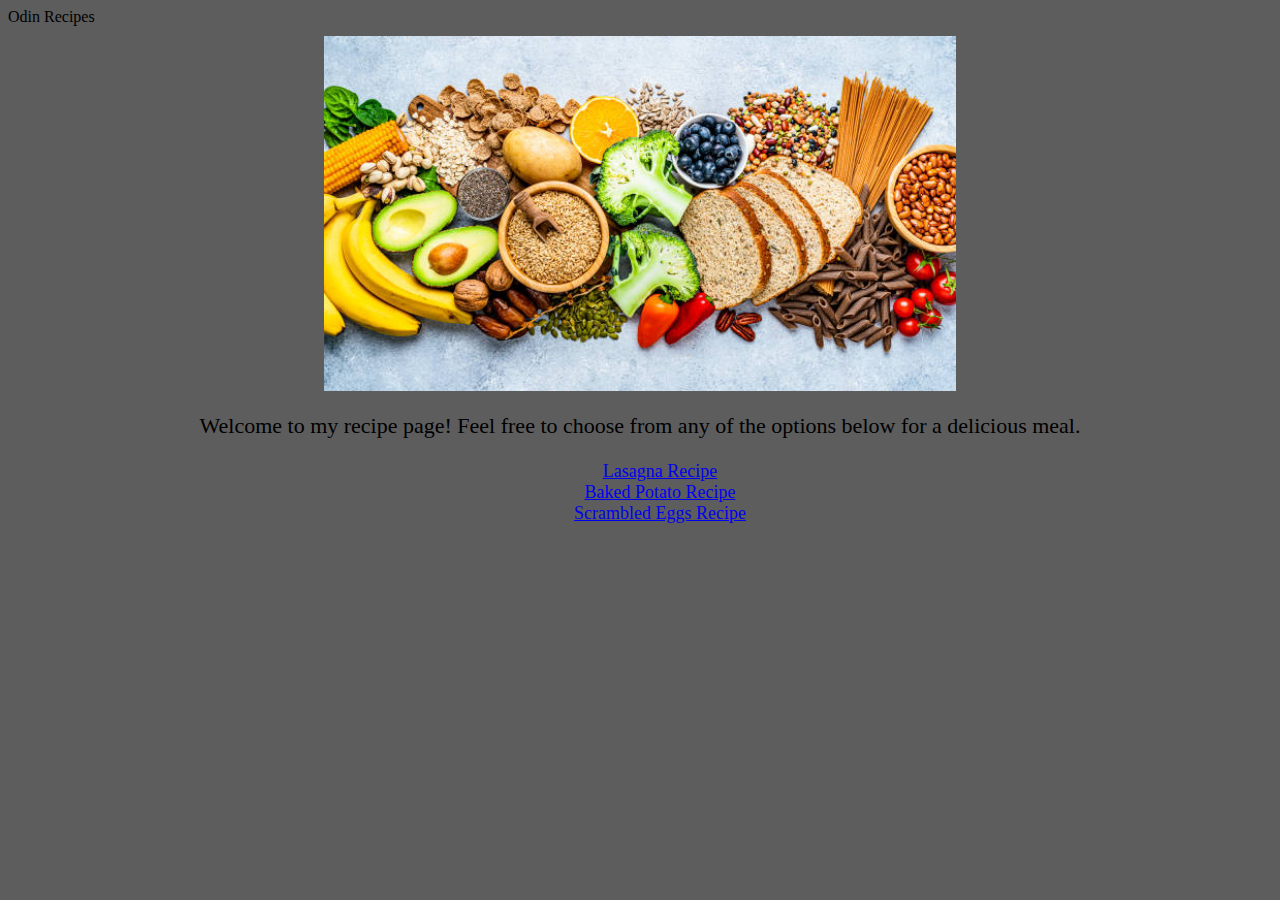
<file: index.html>
<!DOCTYPE html>


<html lang="en">


<head>
    <meta charset="UTF-8">
    <meta name="viewport" content="width=device-width, initial-scale=1.0">
    <title> Recipe Website</title>
    <link rel="stylesheet" href="index.css"/>
</head>



<body>
    <div class="page-title">Odin Recipes</div>
    <img src="./images/Dashboard_Photo.jpg" alt="A photo of a large amount of ingredients" id="title-image">
    <p class="para">Welcome to my recipe page! Feel free to choose from any of the options below for a delicious meal. </p>
<ul class="list">
    <li class="recipe-link"><a href = "recipes/lasagna.html"> Lasagna Recipe </a></li>
    <li class="recipe-link"><a href = "recipes/Baked_potato.html"> Baked Potato Recipe</a></li>
    <li class="recipe-link"><a href = "recipes/Scrambled_eggs.html"> Scrambled Eggs Recipe</a></li>
</ul>
    

</body>



</html>
</file>
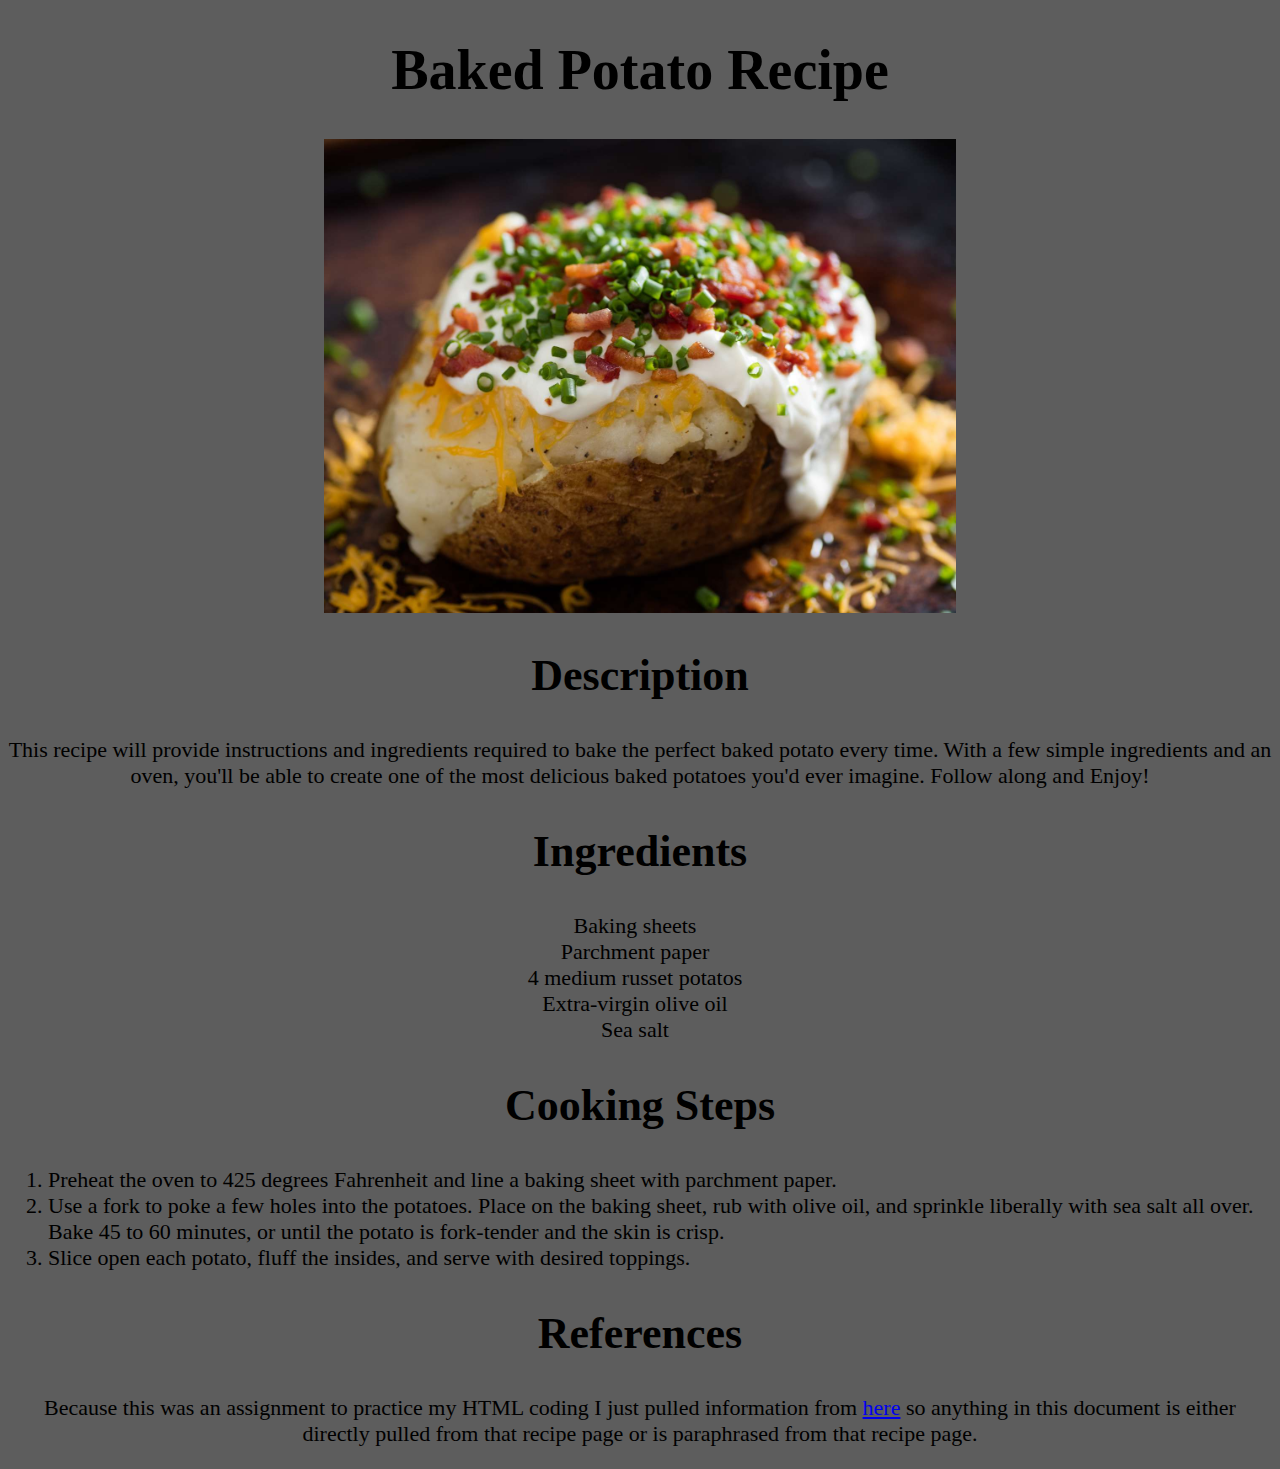
<file: recipes/Baked_potato.html>
<!DOCTYPE html>

<html lang="en">

<head>
    <meta charset="UTF-8">
    <meta name="viewport" content="width=device-width, initial-scale=1.0">
    <title>Baked Potato Recipe</title>
    <link rel="stylesheet" href="recipes-style.css"/>
</head>

<body>
    <h1 class="page-title">Baked Potato Recipe</h1>

    <img src="./images/baked-potato.jpg" alt="An image of a baked potato" id="title-image">

    <h2 class="title">Description</h2>

    <p class="para">
        This recipe will provide instructions and ingredients required to bake the perfect baked potato every time. With a few simple ingredients and an oven, you'll be able to create one of the most delicious baked potatoes you'd ever imagine. Follow along and Enjoy!
    </p>

    <h2 class="title">Ingredients</h2>

    <ul class="ingredients-list">
        <li>Baking sheets</li>
        <li>Parchment paper</li>
        <li>4 medium russet potatos</li>
        <li>Extra-virgin olive oil</li>
        <li>Sea salt</li>
    </ul>

    <h2 class="title">Cooking Steps</h2>

    <ol class="steps-list">
        <li>Preheat the oven to 425 degrees Fahrenheit and line a baking sheet with parchment paper.</li>
        <li>Use a fork to poke a few holes into the potatoes. Place on the baking sheet, rub with olive oil, and sprinkle liberally with sea salt all over. Bake 45 to 60 minutes, or until the potato is fork-tender and the skin is crisp.</li>
        <li>Slice open each potato, fluff the insides, and serve with desired toppings.</li>

    </ol>

    <h2 class="title">References</h2>

    <p class="para">Because this was an assignment to practice my HTML coding I just pulled information from <a href = "https://www.loveandlemons.com/baked-potato/#wprm-recipe-container-42129">here</a> so anything in this document is either directly pulled from that recipe page or is paraphrased from that recipe page.</p>
</body>

</html>
</file>
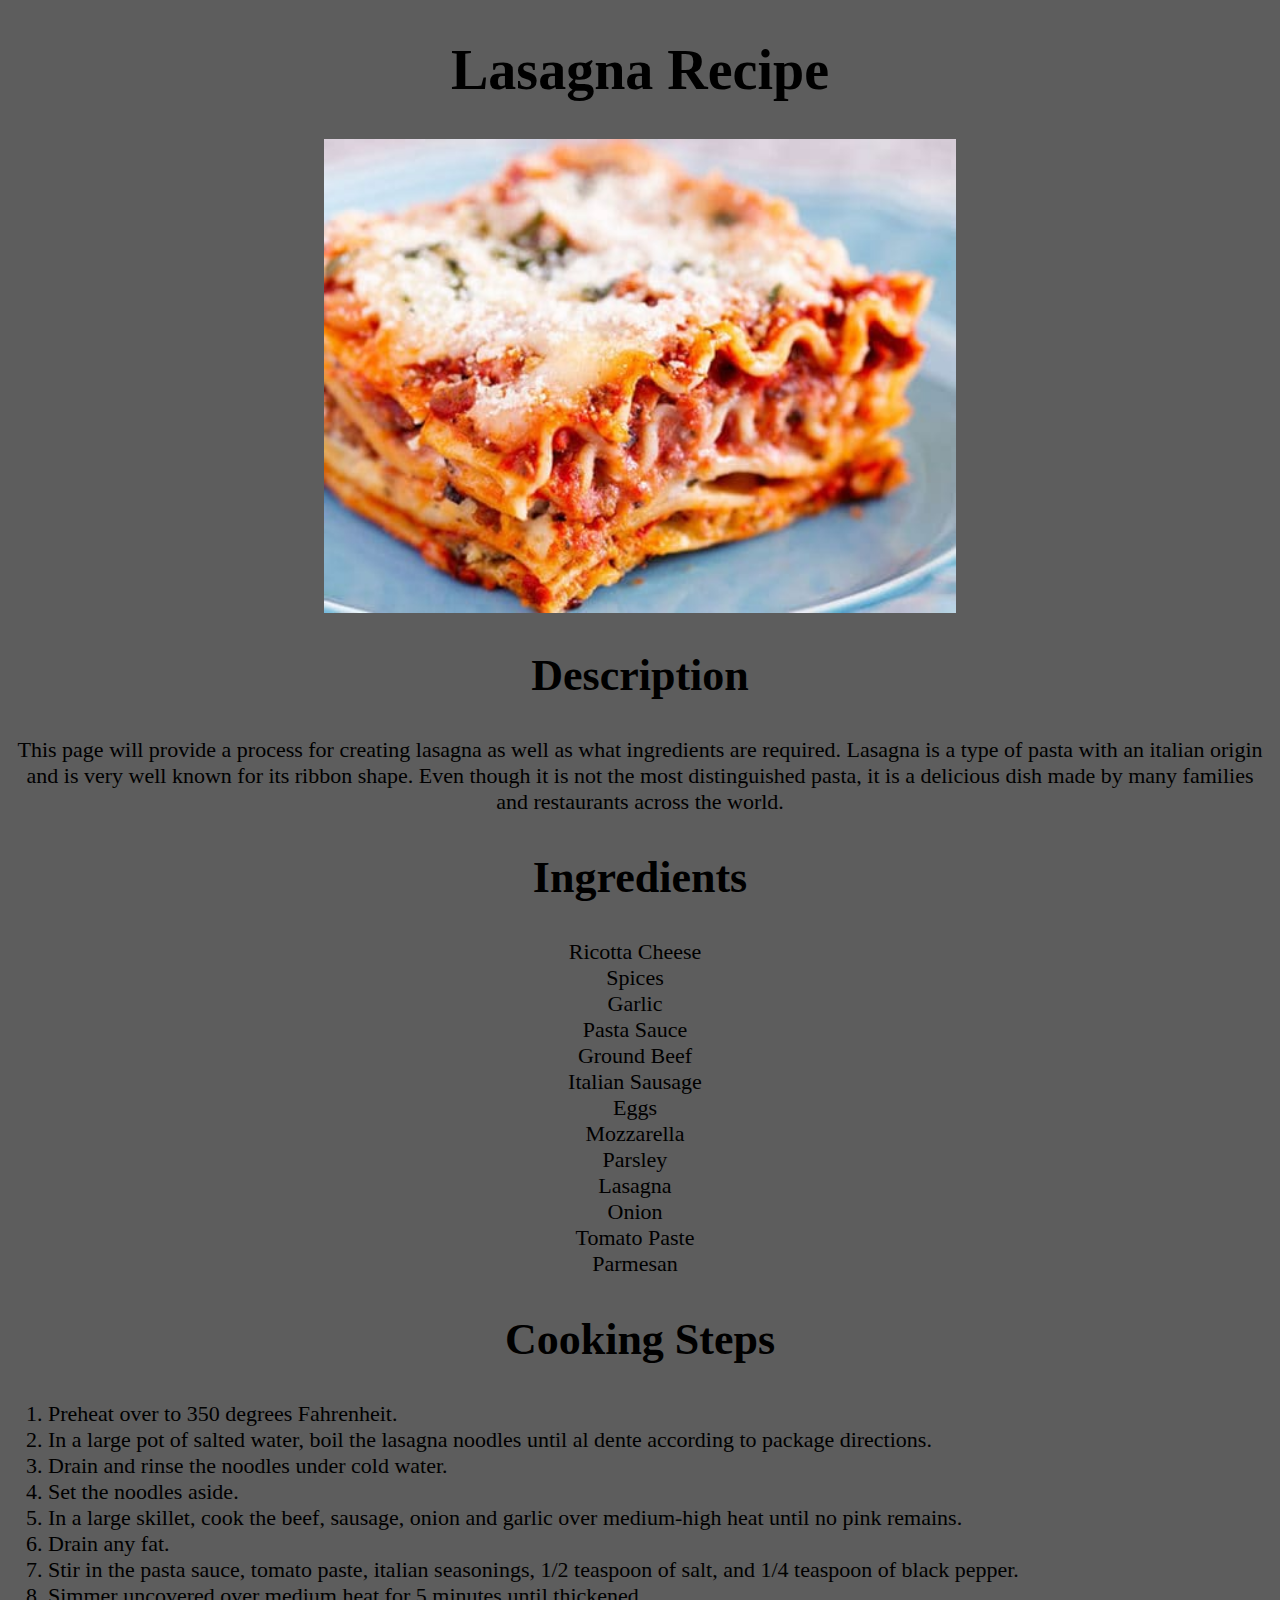
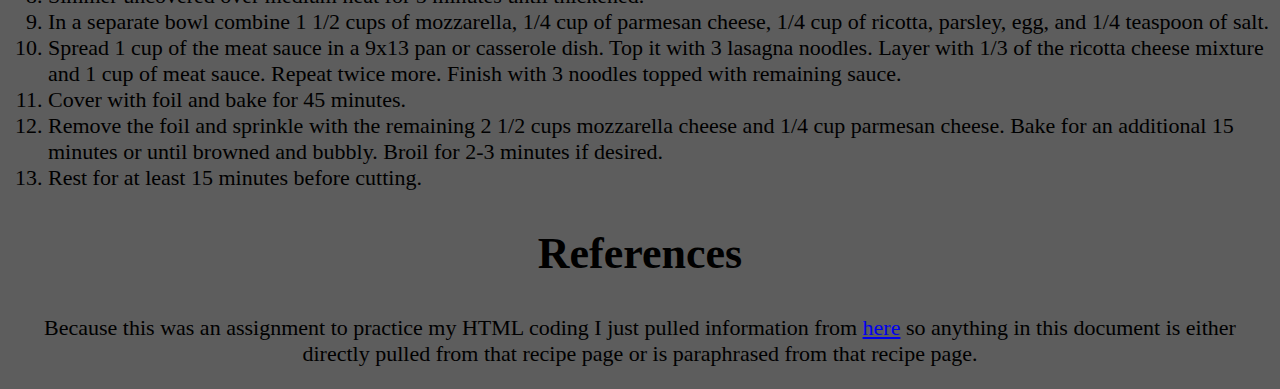
<file: recipes/lasagna.html>
<!DOCTYPE html>

<html lang="en">

<head>
    <meta charset="UTF-8">
    <meta name="viewport" content="width=device-width, initial-scale=1.0">
    <title>Lasagna Recipe</title>
    <link rel="stylesheet" href="recipes-style.css"/>
</head>

<body>
    <h1 class="page-title">Lasagna Recipe</h1>

    <img src="./images/Lasagna.jpg" alt="A picture of lasagna" id="title-image">

    <h2 class="title">Description</h2>

    <p class="para">
        This page will provide a process for creating lasagna as well as what ingredients are required. Lasagna is a type of pasta with an italian origin and is very well known for its ribbon shape. Even though it is not the most distinguished pasta, it is a delicious dish made by many families and restaurants across the world. 
    </p>

    <h2 class="title">Ingredients</h2>

    <ul class="ingredients-list">
        <li>Ricotta Cheese</li>
        <li>Spices</li>
        <li>Garlic</li>
        <li>Pasta Sauce</li>
        <li>Ground Beef</li>
        <li>Italian Sausage</li>
        <li>Eggs</li>
        <li>Mozzarella</li>
        <li>Parsley</li>
        <li>Lasagna</li>
        <li>Onion</li>
        <li>Tomato Paste</li>
        <li>Parmesan</li>
    </ul>

    <h2 class="title">Cooking Steps</h2>

    <ol class="steps-list">
        <li>Preheat over to 350 degrees Fahrenheit.</li>
        <li>In a large pot of salted water, boil the lasagna noodles until al dente according to package directions.</li>
        <li>Drain and rinse the noodles under cold water.</li>
        <li>Set the noodles aside.</li>
        <li>In a large skillet, cook the beef, sausage, onion and garlic over medium-high heat until no pink remains.</li>
        <li>Drain any fat.</li>
        <li>Stir in the pasta sauce, tomato paste, italian seasonings, 1/2 teaspoon of salt, and 1/4 teaspoon of black pepper.</li>
        <li>Simmer uncovered over medium heat for 5 minutes until thickened.</li>
        <li>In a separate bowl combine 1 1/2 cups of mozzarella, 1/4 cup of parmesan cheese, 1/4 cup of ricotta, parsley, egg, and 1/4 teaspoon of salt.</li>
        <li>Spread 1 cup of the meat sauce in a 9x13 pan or casserole dish. Top it with 3 lasagna noodles. Layer with 1/3 of the ricotta cheese mixture and 1 cup of meat sauce. Repeat twice more. Finish with 3 noodles topped with remaining sauce.</li>
        <li>Cover with foil and bake for 45 minutes.</li>
        <li>Remove the foil and sprinkle with the remaining 2 1/2 cups mozzarella cheese and 1/4 cup parmesan cheese. Bake for an additional 15 minutes or until browned and bubbly. Broil for 2-3 minutes if desired.</li>
        <li>Rest for at least 15 minutes before cutting.</li>

    </ol>

    <h2 class="title">References</h2>

    <p class="para">Because this was an assignment to practice my HTML coding I just pulled information from <a href = "https://www.spendwithpennies.com/easy-homemade-lasagna/">here</a> so anything in this document is either directly pulled from that recipe page or is paraphrased from that recipe page.</p>
</body>

</html>
</file>
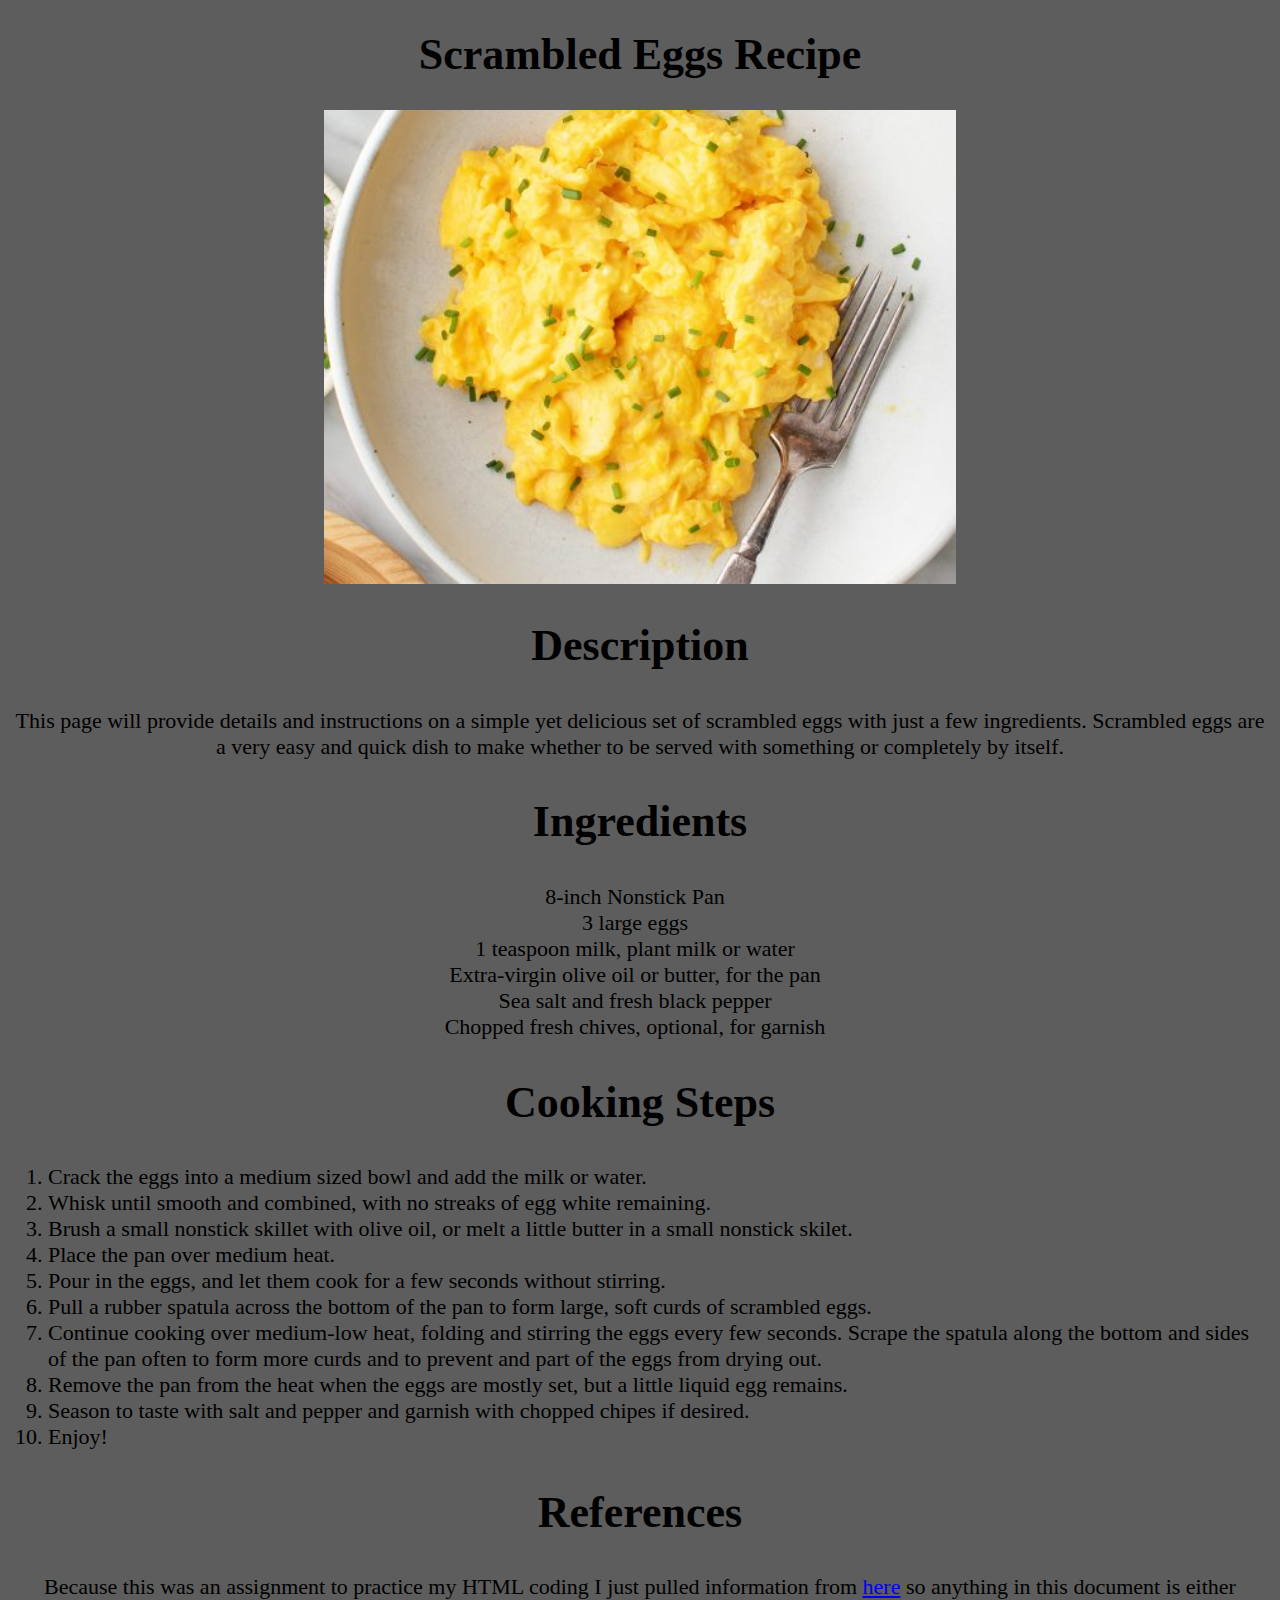
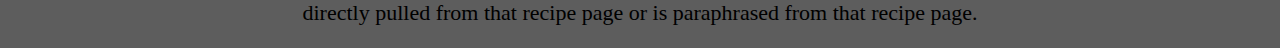
<file: recipes/Scrambled_eggs.html>
<!DOCTYPE html>

<html lang="en">

<head>
    <meta charset="UTF-8">
    <meta name="viewport" content="width=device-width, initial-scale=1.0">
    <title>Scrambled Eggs Recipe</title>
    <link rel="stylesheet" href="recipes-style.css"/>
</head>

<body>
    <h1 class="title">Scrambled Eggs Recipe</h1>

    <img src="./images/scrambled-eggs.jpg" alt="A picture of scrambled eggs" id="title-image">

    <h2 class="title">Description</h2>

    <p class="para">
        This page will provide details and instructions on a simple yet delicious set of scrambled eggs with just a few ingredients. Scrambled eggs are a very easy and quick dish to make whether to be served with something or completely by itself. 
    </p>

    <h2 class="title">Ingredients</h2>

    <ul class="ingredients-list">
        <li>8-inch Nonstick Pan</li>
        <li>3 large eggs</li>
        <li>1 teaspoon milk, plant milk or water</li>
        <li>Extra-virgin olive oil or butter, for the pan</li>
        <li>Sea salt and fresh black pepper</li>
        <li>Chopped fresh chives, optional, for garnish</li>
    </ul>

    <h2 class="title">Cooking Steps</h2>

    <ol class="steps-list">
        <li>Crack the eggs into a medium sized bowl and add the milk or water.</li>
        <li>Whisk until smooth and combined, with no streaks of egg white remaining.</li>
        <li>Brush a small nonstick skillet with olive oil, or melt a little butter in a small nonstick skilet.</li>
        <li>Place the pan over medium heat.</li>
        <li>Pour in the eggs, and let them cook for a few seconds without stirring.</li>
        <li>Pull a rubber spatula across the bottom of the pan to form large, soft curds of scrambled eggs.</li>
        <li>Continue cooking over medium-low heat, folding and stirring the eggs every few seconds. Scrape the spatula along the bottom and sides of the pan often to form more curds and to prevent and part of the eggs from drying out.</li>
        <li>Remove the pan from the heat when the eggs are mostly set, but a little liquid egg remains.</li>
        <li>Season to taste with salt and pepper and garnish with chopped chipes if desired.</li>
        <li>Enjoy!</li>

    </ol>

    <h2 class="title">References</h2>

    <p class="para">Because this was an assignment to practice my HTML coding I just pulled information from <a href = "https://www.loveandlemons.com/scrambled-eggs-recipe/">here</a> so anything in this document is either directly pulled from that recipe page or is paraphrased from that recipe page.</p>
</body>

</html>
</file>
<file: index.css>
div.title {
    text-align: center;
    font-size: 56px;
    font-family: 'Times New Roman', Times, serif;
}

#title-image {
    display: block;
    margin-top: 10px;
    margin-left: auto;
    margin-right: auto;
    width: 50%;
}

.para {
    text-align: center;
    font-size: 22px;
    
}

.list {
    text-align: center;
    list-style-type: none;
}

.recipe-link {
    font-size: 18px;
}


* {
    background-color: rgb(93, 93, 93);
}
</file>
<file: recipes/recipes-style.css>
.page-title {
    text-align: center;
    font-size: 56px;
}

.title {
    text-align: center;
    font-size: 44px;
}

#title-image {
    display: block;
    margin-top: 10px;
    margin-left: auto;
    margin-right: auto;
    width: 50%;
}

.para {
    text-align: center;
    font-size: 22px;
    
}

.ingredients-list {
    text-align: center;
    list-style-type: none;
    margin-right: 50px;
    font-size: 22px;

}

.steps-list {
    font-size: 22px;
}

* {
    background-color: rgb(93, 93, 93);
    font-family: 'Times New Roman', Times, serif;
}
</file>
